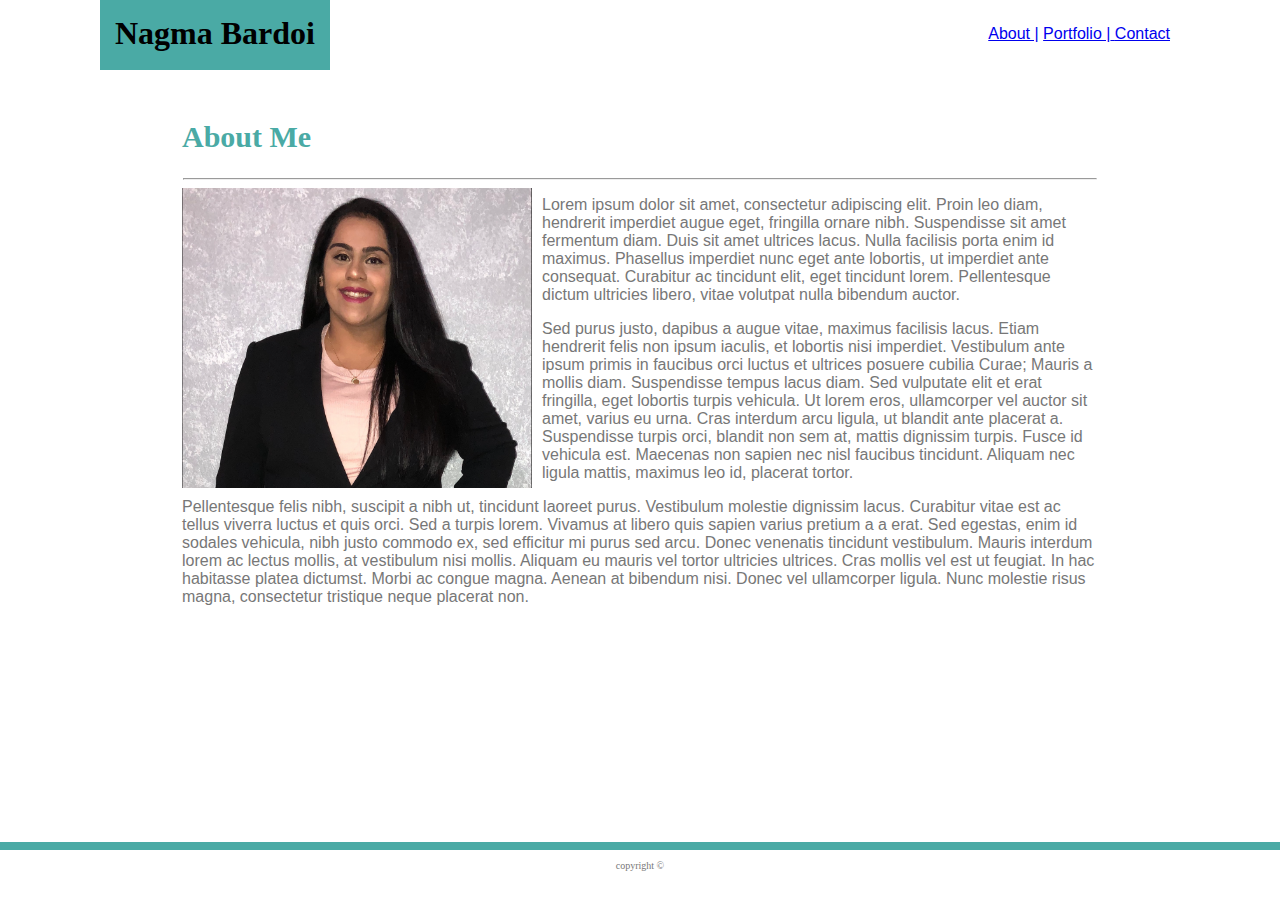
<file: index.html>
<!DOCTYPE html>
<html lang="en">
<head>
    <meta charset="UTF-8">
    <meta name="viewport" content="width=device-width, initial-scale=1.0">
    <meta http-equiv="X-UA-Compatible" content="ie=edge">
    <title>About Me</title>
    <link rel="stylesheet" type="text/css" href="assets/css/style.css">
</head>
<div>
<body id="background">
<div>
 <header> 
     <h1 class="name">Nagma Bardoi</h1>
 <nav>
     <ul class="navigation">
         <il> <a class= "nav-link" href="index.html">About |</a></il>
         <il> <a class= "nav-link" href="Portfolio.html">Portfolio |</il>
         <il> <a class= "nav-link" href="Contact.html">Contact</a></il>
     </ul>
 </nav>
</header>
</div>

<div id="content">
<section>
    <h2>About Me</h2>
    <hr>
    <img id= "image" src="assets/images/Screen Shot 2019-09-25 at 1.07.40 AM.png" alt="bio-image" />
    
    <p>Lorem ipsum dolor sit amet, consectetur adipiscing elit. Proin leo diam, hendrerit imperdiet augue eget, 
    fringilla ornare nibh. Suspendisse sit amet fermentum diam. Duis sit amet ultrices lacus. 
    Nulla facilisis porta enim id maximus. Phasellus imperdiet nunc eget ante lobortis, ut imperdiet ante consequat. 
    Curabitur ac tincidunt elit, eget tincidunt lorem. Pellentesque dictum ultricies libero, vitae volutpat nulla bibendum auctor.
    </p>

    <p>Sed purus justo, dapibus a augue vitae, maximus facilisis lacus. Etiam hendrerit felis non ipsum iaculis, 
    et lobortis nisi imperdiet. Vestibulum ante ipsum primis in faucibus orci luctus et ultrices posuere cubilia Curae; 
    Mauris a mollis diam. Suspendisse tempus lacus diam. Sed vulputate elit et erat fringilla, eget lobortis turpis vehicula. 
    Ut lorem eros, ullamcorper vel auctor sit amet, varius eu urna. Cras interdum arcu ligula, ut blandit ante placerat a. 
    Suspendisse turpis orci, blandit non sem at, mattis dignissim turpis. Fusce id vehicula est. Maecenas non sapien nec nisl 
    faucibus tincidunt. Aliquam nec ligula mattis, maximus leo id, placerat tortor. 
    </p>

    <p>Pellentesque felis nibh, suscipit a nibh ut, tincidunt laoreet purus. Vestibulum molestie dignissim lacus. 
    Curabitur vitae est ac tellus viverra luctus et quis orci. Sed a turpis lorem. Vivamus at libero quis sapien varius pretium a a erat. 
    Sed egestas, enim id sodales vehicula, nibh justo commodo ex, sed efficitur mi purus sed arcu. Donec venenatis tincidunt vestibulum. 
    Mauris interdum lorem ac lectus mollis, at vestibulum nisi mollis. Aliquam eu mauris vel tortor ultricies ultrices. 
    Cras mollis vel est ut feugiat. In hac habitasse platea dictumst. Morbi ac congue magna. Aenean at bibendum nisi. 
    Donec vel ullamcorper ligula. Nunc molestie risus magna, consectetur tristique neque placerat non.
    </p>

</section>
</div>
</body>
</div>

<footer>
    <p>copyright ©</p>
</footer>
</html>
</file>
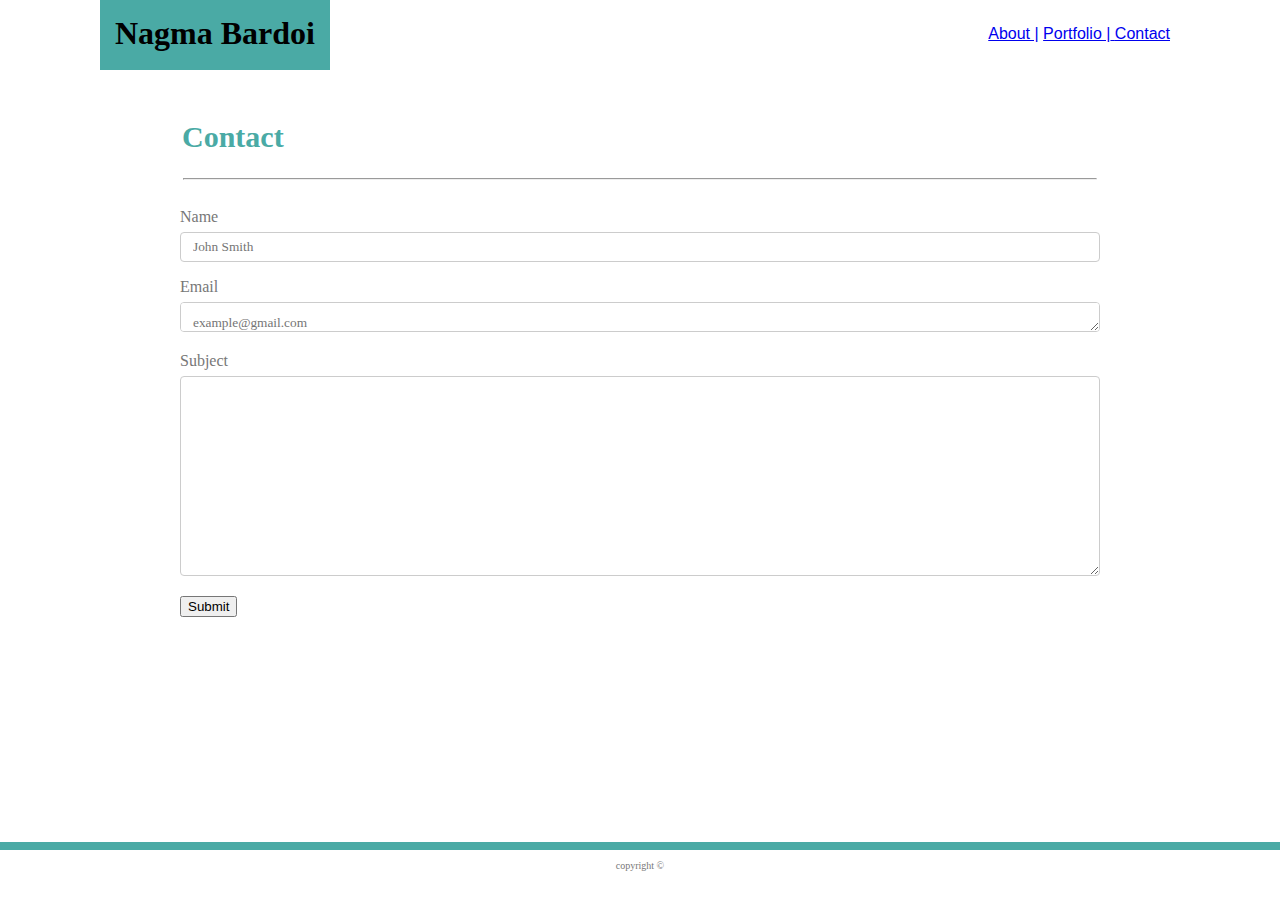
<file: Contact.html>
<!DOCTYPE html>
<html lang="en">
<head>
    <meta charset="UTF-8">
    <meta name="viewport" content="width=device-width, initial-scale=1.0">
    <meta http-equiv="X-UA-Compatible" content="ie=edge">
    <title>Contact</title>
    <link rel="stylesheet" type="text/css" href="assets/css/style.css">
</head>
<div>
<body id="background">
<div>
 <header> 
     <h1 class="name">Nagma Bardoi</h1>
 <nav>
     <ul class="navigation">
         <il> <a class= "nav-link" href="index.html">About |</a></il>
         <il> <a class= "nav-link" href="Portfolio.html">Portfolio |</il>
         <il> <a class= "nav-link" href="Contact.html">Contact</a></il>
     </ul>
 </nav>
</header>
</div>

<div id="content">
<section>
    <h2>Contact</h2>
    <hr>
<div class="container">
    <form action="#">
    
    <div>
    <label for="name">Name</label>
    <input type="text" id="fname" name="name" placeholder="John Smith" style="height:30px"></textarea>
    </div> 
    
    <div>
    <label for="email">Email</label>
    <textarea type="text" id="email" name="email" placeholder="example@gmail.com" style="height:30px"></textarea>
    </div>
    
    <div>
    <label for="subject">Subject</label>
    <textarea id="subject" name="subject" placeholder="" style="height:200px"></textarea>
    </div>         
    
    <input type="submit" value="Submit" href="#">

    </form>
</div>

</section>
</div>
</body>
</div>

<footer>
    <p>copyright ©</p>
</footer>
</html>
</file>
<file: assets/css/style.css>
#background{
    background: url(https://s3.amazonaws.com/spoonflower/public/design_thumbnails/0487/8473/rsmall_blue_green_moroccan_base_spoonflower_2_shop_preview.png);
}
header{
    position: fixed;
    background-color:#ffffff;
    font-family: 'Georgia', Times, Times New Roman, serif;
    height: 70px;
    width: 100%;
    top: 0;
    left: 0;
    right: 0;
    border-bottom: #cccccc;
    z-index: 999;
}
.name{
    background-color: #4aaaa5;
    float: left;
    text-align: center;
    font-family: 'Georgia', Times, Times New Roman, serif;
    height: 40px;
    margin-top: 0;
    padding: 15px;
    margin-left: 100px;
}
.navigation{
    color: #777777;
    font-family: 'Arial', 'Helvetica Neue', Helvetica, sans-serif;
    text-align: center;
    float: right;
    margin-top: 25px;
    margin-right: 110px;
}

hr{
    width: 95%;
}

h2{
    height: 50px;
    padding-left: 22px;
    margin-bottom: 0;
    padding-top: 20px;
    font-size: 30px;
    font-family: 'Georgia', Times, Times New Roman, serif;
    color: #4aaaa5;

}

#content{
    margin-left: auto;
    margin-right: auto;
    margin-top: 100px;
    border: #dddddd;
    font-family: 'Arial', 'Helvetica Neue', Helvetica, sans-serif;
    color: #777777;
    background-color: white;
    width: 960px;
    padding-bottom: 10px;
    margin-bottom: 120px;
}

p{
    margin-left: 22px;
    margin-right: 22px;
}

#image{
    height: 300px;
    width: 350px;
    float: left;
    margin-left: 22px;
    margin-right: 10px;
}

footer{
    text-align: center;
    font-size: 10px;
    color: #777777;
    position: fixed;
    background-color:#ffffff;
    font-family: 'Georgia', Times, Times New Roman, serif;
    border: #666666;
    height: 50px;
    width: 100%;
    bottom: 0;
    left: 0;
    right: 0;
    border-top: 8px solid #4aaaa5;
    z-index: 999;
}
input[type=text], select, textarea {
    width: 100%;
    padding: 12px;
    border: 1px solid #ccc;
    border-radius: 4px;
    box-sizing: border-box; 
    margin-top: 6px; 
    margin-bottom: 16px; 
    resize: vertical;
    font-family: 'Georgia', Times, Times New Roman, serif;
  }
  
input[type=submit]:hover{
    background-color: #4aaaa5;
    color: white;
    padding: 12px 20px;
    border: none;
    border-radius: 4px;
    cursor: pointer;
    font-family: 'Georgia', Times, Times New Roman, serif;
  }

input[type=submit]:hover{
    background-color: #4aaaa5;
    font-family: 'Georgia', Times, Times New Roman, serif;
  }
  
.container{
    border-radius: 5px;
    padding: 20px;
    font-family: 'Georgia', Times, Times New Roman, serif;
}
.flex-container {
    display: flex;
    flex-wrap: wrap;
}
#gallery-image-1{
    color: #777777;
    font-family: 'Arial', 'Helvetica Neue', Helvetica, sans-serif;
    text-align: center;
    float: left;
    padding-top: 20px;
    padding-left: 22px;
    margin-bottom: 20px;
}
/* #gallery-image-1:hover{
    padding: 1px;
    border: 1px solid #021a40;
} */
#gallery-image-2{
    color: #777777;
    font-family: 'Arial', 'Helvetica Neue', Helvetica, sans-serif;
    text-align: center;
    float: left;
    padding-top: 20px;
    padding-left: 30px;
    padding-right: 200px;
    margin-bottom: 20px;
}
/* #gallery-image-2:hover{
    padding: 1px;
    border: 1px solid #021a40;
} */
#gallery-image-3{
    color: #777777;
    font-family: 'Arial', 'Helvetica Neue', Helvetica, sans-serif;
    text-align: center;
    float: left;
    padding-top: 20px;
    padding-left: 22px;
    margin-bottom: 20px;
}
/* #gallery-image-3:hover{
    padding: 1px;
    border: 1px solid #021a40;
} */
#gallery-image-4{
    color: #777777;
    font-family: 'Arial', 'Helvetica Neue', Helvetica, sans-serif;
    text-align: center;
    float: left;
    padding-top: 20px;
    padding-left: 30px;
    padding-right: 200px;
    margin-bottom: 20px;
}
/* #gallery-image-4:hover{
    padding: 1px;
    border: 1px solid #021a40;
} */
#gallery-image-5{
    color: #777777;
    font-family: 'Arial', 'Helvetica Neue', Helvetica, sans-serif;
    text-align: center;
    float: left;
    padding-top: 20px;
    padding-left: 22px;
    margin-bottom: 20px;
}
/* #gallery-image-1:hover{
    padding: 1px;
    border: 1px solid #021a40;
} */
.box-left{
    position: relative;
    /* text-align: center; */
    float: left;
}
.box-left .text-left{
    position: absolute;
    z-index: 500;
    margin: 0 auto;
    left: 22px;
    right: 0px;
    top: 65%; 
    text-align: center;
    width: 92%;
    background-color: #4aaaa5;
    color: white;
    font-family: 'Georgia', Times, Times New Roman, serif;
}
.box-right{
    position: relative;
    text-align: center;
    float: left;
}
.box-right .text-right{
    position: absolute;
    z-index: 500;
    margin: 0 auto;
    left: -170px;
    right: 0;
    top: 65%; 
    text-align: center;
    width: 52%;
    background-color: #4aaaa5;
    color: white;
    font-family: 'Georgia', Times, Times New Roman, serif;
}
</file>
